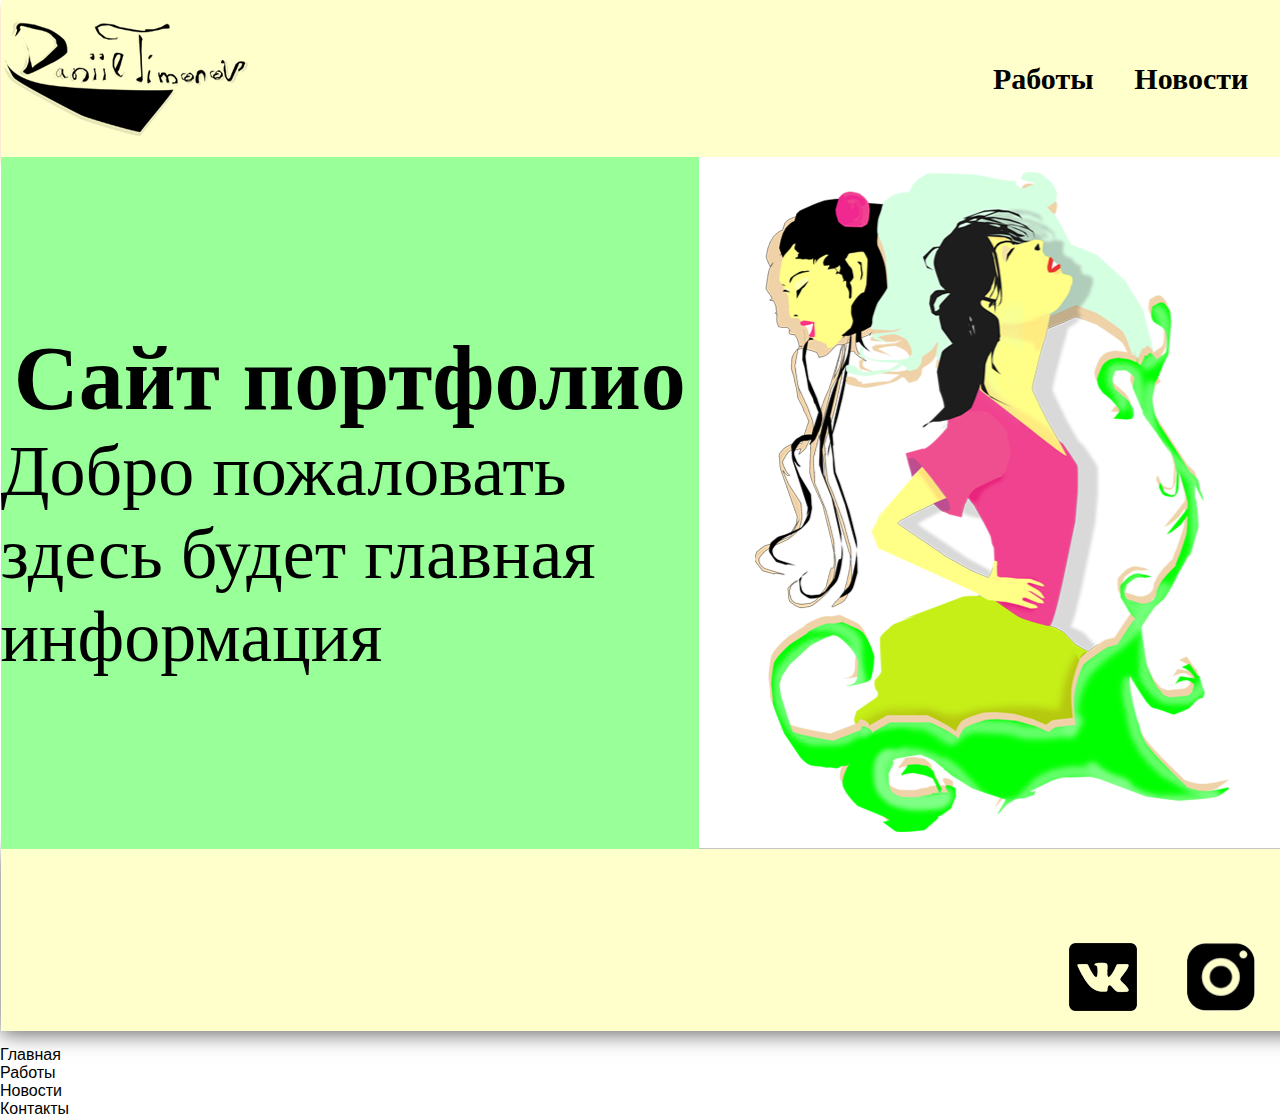
<file: index.html>
<!DOCTYPE html>
<html lang="en">
<head>
    <meta charset="UTF-8">
    <meta name="viewport" content="width=device-width, initial-scale=1.0">
	
    <title>Daniil_Portfolio_site</title>
<link rel="stylesheet" href="styles.css">
<script src="gears.js"></script>

</head>
<body>

<div class="big_containerforall"> <!-- there starts big container for all -->

<!-- Attention This part exist in all pages, just copy bro -->    
<div class="upperbox"> <!-- container for banner and buttons WORKS HOME MAIN CONTACTS -->
    <div class="logotype">  </div> <!-- logotype -->
    <div class="navigationblok"> <!-- navigation block container folder -->
    <div class="works"><a href="works.html"> Работы </a></div>
    <div class="news"><a href="News.html"> Новости </a> </div>
    <div class="main"><a href="index.html"> Главная </a></div>
    <div class="contacts"><a href="contacts.html">Контакты</a></div>
    </div>
</div>
<!-- Attention This part exist in all pages, just copy bro -->   



<div class="container_for_portoliotextmain_and_artofperiodblock"> <!-- big package for two blocks -->

<div class="portoliotextmain"> <!-- container for main text of site main page -->
    <div class="site_portfolio">Сайт портфолио</div>
    <div class="welcome">Добро пожаловать
        здесь будет главная информация</div>

</div>

<div class="artofperiodblock"> <!-- There live arts of period try to see that and enjoy -->

</div>
</div>
<!-- Attention This part exist in all pages, just copy bro -->   
<div class="downplace"> <!-- downside of site -->
  


        <div class="container_social_with_rulers">
      
     
        
       <a href="https://www.instagram.com/_dtimonov_"><div class="instagramm"></div></a>
  
     <a href="https://vk.com/daniiltimonov"><div class="vkontakte"></div></a>
      
        </div>
   


</div>
<!-- Attention This part exist in all pages, just copy bro -->   

<!-- Hello world -->
</div> <!-- there ends big container for all -->

<!-- There 320px mobile adaptive ============= -->
	<div class="container_320"> 
		<div class="bannerplace">
			<div class="logo_place"></div>
		</div>
		<div class="middle320main_container">
			<div class="first_mobile_main_glavnaya_block"><div class="glav_text"> Главная  </div> </div> 
			<div class="second_mobile_main_glavnaya_block"><a href="works.html"><div class="raboti_text"> Работы</div></a> </div>
			<div class="third_mobile_main_glavnaya_block"><div class="novosti_text"> Новости</div> </div>
			<div class="fourth_mobile_main_glavnaya_block"><div class="kontakti_text"> Контакты</div> </div>
		</div>
			<div class="footer">
                <div class="box_icons">
                    <a href="https://vk.com/daniiltimonov"><div class="vk320_sticker"></div></a>
                  <a href="https://www.instagram.com/_dtimonov_"><div class="insta320_sticker"></div></a>
                </div>
            </div>
	</div>


</body>
</html>
</file>
<file: styles.css>
/* <<<<< there started styles for main page and some general none changing */

 @media (max-width: 1600px) { 
    html, body{
        margin: 0;
        padding: 0;
        font-family: Arial;
        min-width: 320px;
    }
	
	
 }



.big_containerforall {
    width: 1279px;
    height:1046px;
    margin: 0 auto;

}


a {
    text-decoration: none;
    color: black;
}



.upperbox  {
    display: flex;
    width: 1279px;
    height: 157px;
    background-color: #ffffcc;
    justify-content: space-between;
    font-family: Akrobat;
    font-size: 30px;
    font-weight: bold;
    font-stretch: normal;
    font-style: normal;
    line-height: normal;
    letter-spacing: normal;
    text-align: left;
    
    align-items: center;
    -webkit-box-shadow: 0px 6px 5px 0px rgba(238, 173, 66, 0.55);
    -moz-box-shadow:    0px 6px 5px 0px rgba(238, 173, 66, 0.55);
    box-shadow:         0px 6px 5px 0px rgba(238, 173, 66, 0.55);
    
  }

  .logotype  {
    width: 247px;
    height: 114px;
    background-image: url(icon_pack/Daniillogo.png);    

  }
  .navigationblok {
      display: flex;
      width: 628px ;
      height:158px;
      align-items: center;
      justify-content: space-around;
     
      
  }

  /* <<<<<  Middle blocks */

  .container_for_portoliotextmain_and_artofperiodblock {
      display: flex;
  }

  .portoliotextmain  {
    display: flex;
    flex-direction: column;
    justify-content: center;
    width: 703px;
    height: 692px;
    background-color: #99ff99;
    align-items: center;



  }
  .site_portfolio {
    font-family: PTSans;
    font-size: 90px;
    font-weight: bold;
    font-stretch: normal;
    font-style: normal;
    line-height: normal;
    letter-spacing: normal;
    text-align: left;
    color: #000000;

  }




  .artofperiodblock  {
    width: 584px;
    height: 691px;
    background-color: #ffffff;
    background-image: url(icon_pack/Art_of_period.png);  
  }
  .welcome {
    font-family: Pacifico;
    font-size: 72px;
    font-weight: normal;
    font-stretch: normal;
    font-style: normal;
    line-height: normal;
    letter-spacing: normal;
    text-align: left;
    color: #000000;
    

  }

  




  /* Middle blocks  >>>>> */


/* <<<<< downplace started there */



.container_social_with_rulers {
    display: flex;
    width: 1279px;
    height: 91px;
    flex-direction:row-reverse;
    padding:94px 0 0 0;
}


.downplace { 
        display: flex; 
        flex-direction: column;
        justify-content: space-between;
        width: 1279px;
        height: 182px;
        background-color: #ffffcc;
        -webkit-box-shadow: 0px 3px 20px 0px rgba(50, 50, 50, 0.75);
        -moz-box-shadow:    0px 3px 20px 0px rgba(50, 50, 50, 0.75);
        box-shadow:         0px 3px 20px 0px rgba(50, 50, 50, 0.75);
      

}

/* .container_for_social {
        width: 214px;
        height: 91px;
} */






.instagramm {
        display: flex;
        background-image: url(icon_pack/insta.png);
        width: 68px ;
        height: 68px;
        padding: 0 50px 0 0;
        background-size:contain;
        background-repeat: no-repeat;
        background-position:center;
}
.vkontakte {
        display: flex;
        background-image: url(icon_pack/vko.png);
        width: 68px ;
        height: 68px;
        padding: 0 50px 0 0;
        background-size:contain;
        background-repeat: no-repeat;
        background-position:center;
}
/*  downplace ended upper >>>>> */

/* there ended styles for main page >>>>>*/

/*  <<<<< there starts  styles for page works */

/* <<<<< there starts middle container for page cards */

.big_container_of_styles_art {
    display: flex;
    width: 1279px;
    height:684.60px;
}

.ruler_between_left_and_to_webpage_card {
    width: 30px;
    height: 684.60px;
}
.webpage_card {

    width: 384px;
    height: 682px;
    background-image: url(icon_pack/webpage_card.png);
    -webkit-box-shadow: 1px 10px 5px 0px rgba(50, 50, 50, 0.75);
    -moz-box-shadow:    1px 10px 5px 0px rgba(50, 50, 50, 0.75);
    box-shadow:         1px 10px 5px 0px rgba(50, 50, 50, 0.75);
    padding: 0 0 0 32px;
    background-size:contain;
    background-repeat: no-repeat;
    background-position:center;
}

.computer_graphic_card {
    width: 384px;
    height: 682px;
    background-image: url(icon_pack/Computer_graphic_card.png);
    -webkit-box-shadow: 1px 10px 5px 0px rgba(50, 50, 50, 0.75);
    -moz-box-shadow:    1px 10px 5px 0px rgba(50, 50, 50, 0.75);
    box-shadow:         1px 10px 5px 0px rgba(50, 50, 50, 0.75);
    padding: 0 37px;
    background-size:contain;
    background-repeat: no-repeat;
    background-position:center;
}

.fine_arts_card {
    width: 384px;
    height: 682px;
    background-image: url(icon_pack/fine_arts_card.png);
    -webkit-box-shadow: 1px 10px 5px 0px rgba(50, 50, 50, 0.75);
    -moz-box-shadow:    1px 10px 5px 0px rgba(50, 50, 50, 0.75);
    box-shadow:         1px 10px 5px 0px rgba(50, 50, 50, 0.75);

}

/* there ends middle container for page cards >>>>> */


/* there ends styles of page works >>>>> */

/* <<<<< there starts styles of page webdesign */

.middle_container {
    display: flex;
    flex-direction: column;
    width: 1279px;
    height: 750px;

}

.middle_cards_box {
    display: flex;
    width:1183px;
    height: 553.39px;
	
	   padding:50px 
}


.first_card {
    width: 542.7px;
    height: 538.5px;
    background-image: url(icon_pack/card_with_web_design_hoztovay.png);
    -webkit-box-shadow: 1px 10px 5px 0px rgba(50, 50, 50, 0.75);
    -moz-box-shadow:    1px 10px 5px 0px rgba(50, 50, 50, 0.75);
    box-shadow:         1px 10px 5px 0px rgba(50, 50, 50, 0.75);
}


.second_card {
    width: 542.7px;
    height: 538.5px;
    background-color: white;
    -webkit-box-shadow: 1px 10px 5px 0px rgba(50, 50, 50, 0.75);
    -moz-box-shadow:    1px 10px 5px 0px rgba(50, 50, 50, 0.75);
    box-shadow:         1px 10px 5px 0px rgba(50, 50, 50, 0.75);
	   padding:0 50px;
    background-size:contain;
    background-repeat: no-repeat;
    background-position:center;
}


.describtion_container {
    display: flex;
    width: 1279px;
    height:96px;
	
}


.first_text_container {
    
    width: 505px;
    height: 96px;
    font-family: Akrobat;
    font-size: 27px;
    font-weight: bold;
    font-stretch: normal;
    font-style: normal;
    line-height: normal;
    letter-spacing: normal;
    text-align: left;
    color: #000000;
	padding-left:100px;
	
      
}

.second_text_container {
    width: 505px;
    height: 96px;
    font-family: Akrobat;
    font-size: 27px;
    font-weight: bold;
    font-stretch: normal;
    font-style: normal;
    line-height: normal;
    letter-spacing: normal;
    text-align: left;
    color: #000000;
	padding-left:200px;
   
}




/* there ends styles of page webdesign >>>>> */

/* <<<<< there starts opened_web_design_page styles */



.big_middle_center {
    height: 684px;
    width: 1279px;
   
    
}

.first_block_with_text_describtion {
    display: flex;
    
    width: 1279px;
    height:46px;
  
        font-family: Akrobat;
        font-size: 25px;
        font-weight: bold;
        font-stretch: normal;
        font-style: normal;
        line-height: normal;
        letter-spacing: normal;
        text-align: center;
        color: #000000;
      


}

.text_block_of_describtion {
	padding-left:350px;
    display: flex;
    align-items: center;

}


.block_with_slider {
    display: flex;
    padding-left:120px;
    width: 1279px;
    height: 594px;
   

}


.slider_gallery {
    width: 963px;
   
    display: flex;
   
    align-items: center;
}



/* there ends opened_web_design_page styles >>>>> */



/* <<<<< there starts computer graphics pages */

.first_card_cg {
    
    width: 542.7px;
    height: 538.5px;
    background-image: url(icon_pack/Computer_graphic_content/work01mouse.png);
    -webkit-box-shadow: 1px 10px 5px 0px rgba(50, 50, 50, 0.75);
    -moz-box-shadow:    1px 10px 5px 0px rgba(50, 50, 50, 0.75);
    box-shadow:         1px 10px 5px 0px rgba(50, 50, 50, 0.75);
    
    background-size:contain;
    background-repeat: no-repeat;
    background-position:center;


}

.second_card_cg {
   
    width: 542.7px;
    height: 538.5px;
    background-image: url(icon_pack/Computer_graphic_content/work02mouse.png);
    -webkit-box-shadow: 1px 10px 5px 0px rgba(50, 50, 50, 0.75);
    -moz-box-shadow:    1px 10px 5px 0px rgba(50, 50, 50, 0.75);
    box-shadow:         1px 10px 5px 0px rgba(50, 50, 50, 0.75);
    padding:0 50px;
    background-size:contain;
    background-repeat: no-repeat;
    background-position:center;
}


/* .middle_cards_box {
width: 1279px;
height: 689px;
display: flex;
padding-top:68px;
padding-left:80px;

} */

.middle_container_computer_graphic_main {
    display: flex;
    width: 1279px;
    height: 689px;
    padding:50px 
}




 /* There ends computer graphic page >>>>> */


 /* <<<<< there starts fine arts page */


.middle_container_fine {
	  display: flex;
    width: 1279px;
    height: 600px;
    padding:50px 
}

.middle_cards_box_fine {
	 display: flex;
    width: 1279px;
    height: 600px;
    padding:50px 
	background: red;
}

.first_card_fine {
    width: 542.7px;
    height: 538.5px;
    background-image: url(icon_pack/Fine_arts_works_page/Firts.png);
    -webkit-box-shadow: 1px 10px 5px 0px rgba(50, 50, 50, 0.75);
    -moz-box-shadow:    1px 10px 5px 0px rgba(50, 50, 50, 0.75);
    box-shadow:         1px 10px 5px 0px rgba(50, 50, 50, 0.75);

}

.second_card_fine {
    width: 542.7px;
    height: 538.5px;
    background-image: url(icon_pack/Fine_arts_works_page/Second.png);
    -webkit-box-shadow: 1px 10px 5px 0px rgba(50, 50, 50, 0.75);
    -moz-box-shadow:    1px 10px 5px 0px rgba(50, 50, 50, 0.75);
    box-shadow:         1px 10px 5px 0px rgba(50, 50, 50, 0.75);
	   padding:0 50px;
    background-size:contain;
    background-repeat: no-repeat;
    background-position:center;

}


.first_block_with_text_describtion_fine {
    display: flex;
    
    width: 1279px;
    height:40px;
  
        font-family: Akrobat;
        font-size: 25px;
        font-weight: bold;
        font-stretch: normal;
        font-style: normal;
        line-height: normal;
        letter-spacing: normal;
        text-align: center;
        color: #000000;
}


.ruler_from_slider_to_end {
    width: 1279px;
    height: 50px;
 
}

.big_middle_center_fine {
    height: 800px;
    width: 1279px;
	
   
    
}

.slider_gallery_fine {
    width: 963px;
    height: 700px;
   
    display: flex;
   
    align-items: center;
}

.block_with_slider_fine {
   display: flex;
    padding-left:120px;
    width: 1279px;
    height: 594px;
   

}


 /* there ends fine arts page >>>>> */

 /* <<<<< there starts styles of news pages */

.biggest_middle_container  {
    display: flex;
    flex-direction: column;
    width: 1279px;
    height:689px;
  

}
.ruler_from_top_to_big_middle_container {
    width: 1279px;
    height:27px;
  

}

.block_for_middles {
    display: flex;
    width: 1279px;
    height: 680px;
  
}

.ruler_from_left_side_to_middle_news_container {
    width: 60px;
    height: 670px;
   
}

.middle_news_container {
    width: 1176px;
    height:670px ;
    background-image: url(icon_pack/under_construction.png);
}





 /* there ends styles of news page >>>>> */



/*  <<<<< there stars styles of contacts page */



.big_middle_middle_contacts {
    padding-top:160px;
    padding-left: 50px;
    width: 1235px;
    height: 600px;
	


}



.block_for_phone_folder {
    width: 667.57px;
    height: 434.91px;

}

.middle_line_of_phone_folder_block {
    display: flex;
    width: 667.57px;
    height: 342px;
  
}


.phone_image {
    width: 341px;
    height: 342px;
    background-image: url(icon_pack/phone.png);
}
.middlebox {
    display: flex;
    width: 1279px;
    height: 342px;
  
}
.icons_container {
    display:flex;
    flex-direction:column;
   
    justify-content: space-around   ;
    width: 130px;
    height: 393px;
   
}
.icon_vkontakte {
    width: 583px;
    height: 126px;
    display: flex;
}
.logovk_paste {
    width:126px;
    height:126px;
    background-image: url(icon_pack/vkontakte.png);
    border-radius: 16px;
}
.text_vkontakte_adress {
       
        align-items: flex-end;
        display: flex;
        font-family: Akrobat;
        font-size: 60px;
        font-weight: bold;
        font-stretch: normal;
        font-style: normal;
        line-height: normal;
        letter-spacing: normal;
        color: #000000;
      
}


.icon_instagramm {
    width: 583px;
    height: 126px;
    display: flex;
}
.logoinst_paste {
    width:126px;
    height:126px;
    background-image: url(icon_pack/instagramm.png);
    border-radius: 16px;
}

.text_inst_adress {
    align-items: flex-end;
        display: flex;
        font-family: Akrobat;
        font-size: 60px;
        font-weight: bold;
        font-stretch: normal;
        font-style: normal;
        line-height: normal;
        letter-spacing: normal;
        color: #000000;
}

.icon_phonecall {
    width: 583px;
    height: 126px;
    display: flex;
}

.logophone_paste {
    width:126px;
    height:126px;
    background-image: url(icon_pack/phonecall.png);
    border-radius: 16px;

}

.text_phone_adress {
    align-items: flex-end;
        display: flex;
        font-family: Akrobat;
        font-size: 60px;
        font-weight: bold;
        font-stretch: normal;
        font-style: normal;
        line-height: normal;
        letter-spacing: normal;
        color: #000000;
}



/* there ends stlyes of contacts page */




@media (max-width: 1640px) { 
 .upperbox {
	width:1600px;
 }
.downplace {
	width:1600px;
}
}
</file>
